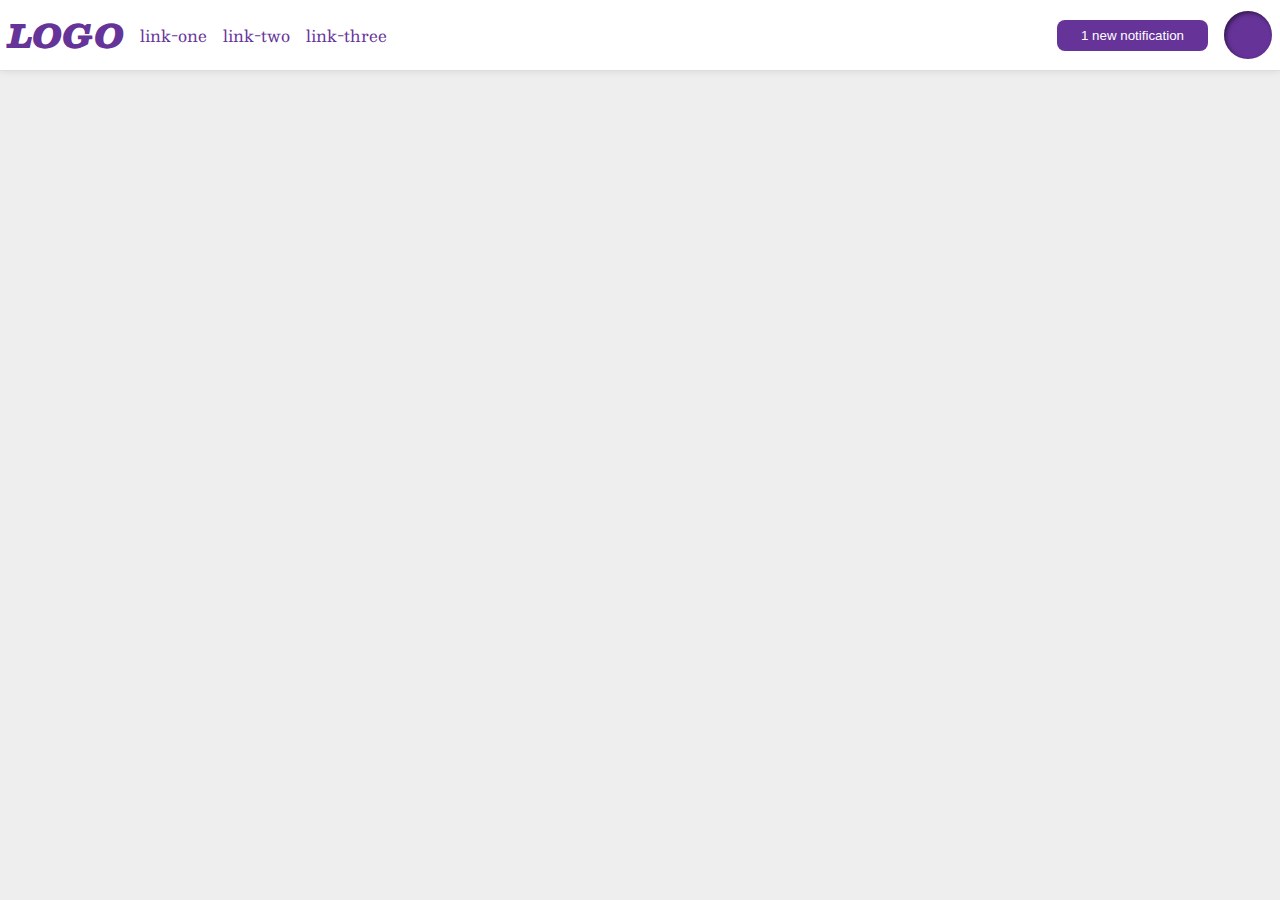
<file: flex/03-flex-header-2/index.html>
<!DOCTYPE html>
<html lang="en">

<head>
  <meta charset="UTF-8">
  <meta http-equiv="X-UA-Compatible" content="IE=edge">
  <meta name="viewport" content="width=device-width, initial-scale=1.0">
  <title>Flex Header 2</title>
  <link rel="stylesheet" href="style.css">
</head>

<body>
  <div class="header">
    <div class="left">
      <div class="logo">
        LOGO
      </div>
      <ul class="links">
        <li><a href="https://google.com">link-one</a></li>
        <li><a href="https://google.com">link-two</a></li>
        <li><a href="https://google.com">link-three</a></li>
      </ul>
    </div>
    <div class="right">
      <button class="notifications">
        1 new notification
      </button>
      <div class="profile-image"></div>
    </div>
  </div>
</body>

</html>
</file>
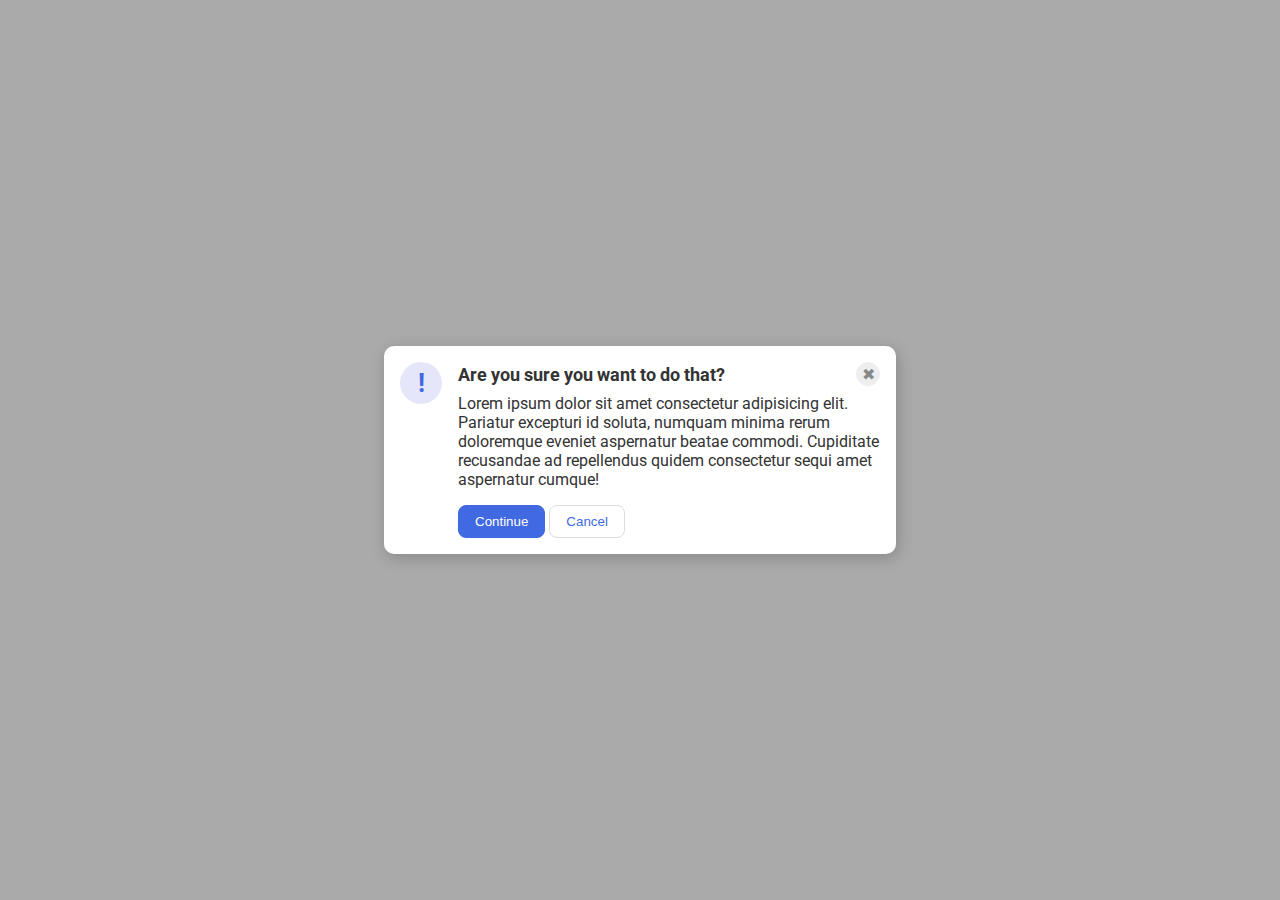
<file: flex/05-flex-modal/index.html>
<!DOCTYPE html>
<html lang="en">

<head>
  <meta charset="UTF-8">
  <meta http-equiv="X-UA-Compatible" content="IE=edge">
  <meta name="viewport" content="width=device-width, initial-scale=1.0">
  <link rel="stylesheet" href="style.css">
  <title>Modal</title>
</head>

<body>
  <div class="modal">
    <div class="icon">!</div>
    <div class="container">
      <div class="header">Are you sure you want to do that?
        <button class="close-button">✖</button>
      </div>
      <div class="text">Lorem ipsum dolor sit amet consectetur adipisicing elit. Pariatur excepturi id soluta, numquam
        minima rerum doloremque eveniet aspernatur beatae commodi. Cupiditate recusandae ad repellendus quidem
        consectetur
        sequi amet aspernatur cumque!</div>
      <button class="continue">Continue</button>
      <button class="cancel">Cancel</button>
    </div>
  </div>
</body>

</html>
</file>
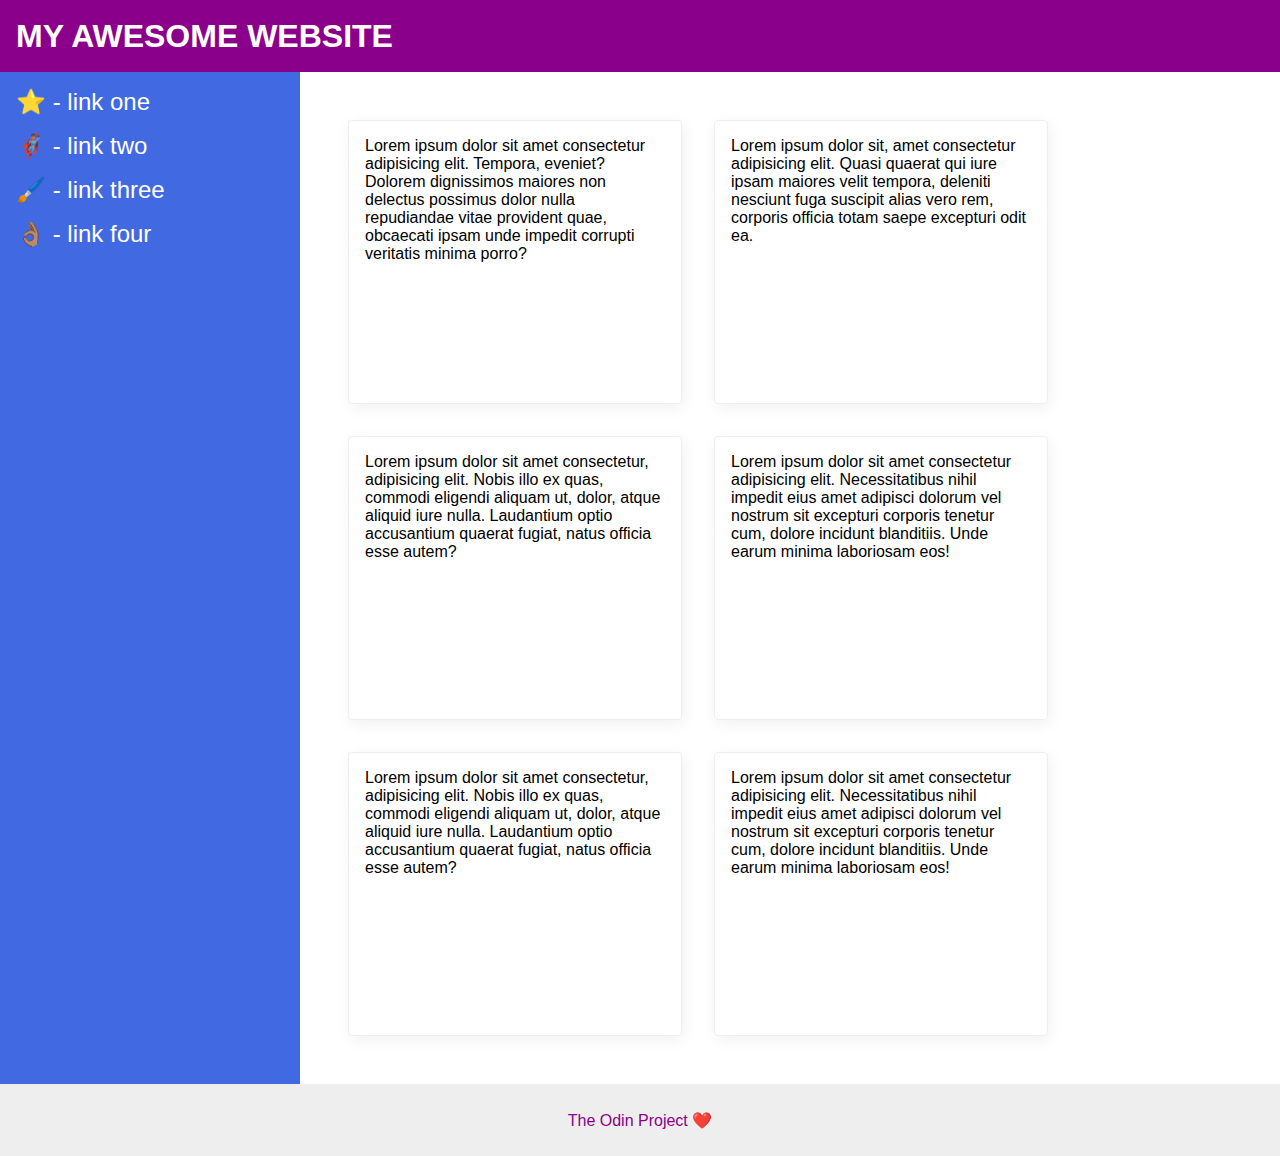
<file: flex/07-flex-layout-2/index.html>
<!DOCTYPE html>
<html lang="en">

<head>
  <meta charset="UTF-8">
  <meta http-equiv="X-UA-Compatible" content="IE=edge">
  <meta name="viewport" content="width=device-width, initial-scale=1.0">
  <title>The Holy Grail</title>
  <link rel="stylesheet" href="style.css">
</head>

<body>
  <div class="header">
    MY AWESOME WEBSITE
  </div>
  <div class="container">
    <div class="sidebar">
      <ul>
        <li><a href="#">⭐ - link one</a></li>
        <li><a href="#">🦸🏽‍♂️ - link two</a></li>
        <li><a href="#">🖌️ - link three</a></li>
        <li><a href="#">👌🏽 - link four</a></li>
      </ul>
    </div>
    <div class="cards-component">
      <div class="card">Lorem ipsum dolor sit amet consectetur adipisicing elit. Tempora, eveniet? Dolorem dignissimos
        maiores non delectus possimus dolor nulla repudiandae vitae provident quae, obcaecati ipsam unde impedit
        corrupti veritatis minima porro?</div>
      <div class="card">Lorem ipsum dolor sit, amet consectetur adipisicing elit. Quasi quaerat qui iure ipsam maiores
        velit tempora, deleniti nesciunt fuga suscipit alias vero rem, corporis officia totam saepe excepturi odit ea.
      </div>
      <div class="card">Lorem ipsum dolor sit amet consectetur, adipisicing elit. Nobis illo ex quas, commodi eligendi
        aliquam ut, dolor, atque aliquid iure nulla. Laudantium optio accusantium quaerat fugiat, natus officia esse
        autem?</div>
      <div class="card">Lorem ipsum dolor sit amet consectetur adipisicing elit. Necessitatibus nihil impedit eius amet
        adipisci dolorum vel nostrum sit excepturi corporis tenetur cum, dolore incidunt blanditiis. Unde earum minima
        laboriosam eos!</div>
      <div class="card">Lorem ipsum dolor sit amet consectetur, adipisicing elit. Nobis illo ex quas, commodi eligendi
        aliquam ut, dolor, atque aliquid iure nulla. Laudantium optio accusantium quaerat fugiat, natus officia esse
        autem?</div>
      <div class="card">Lorem ipsum dolor sit amet consectetur adipisicing elit. Necessitatibus nihil impedit eius amet
        adipisci dolorum vel nostrum sit excepturi corporis tenetur cum, dolore incidunt blanditiis. Unde earum minima
        laboriosam eos!</div>
    </div>
  </div>
  <div class="footer">
    The Odin Project ❤️
  </div>
</body>

</html>
</file>
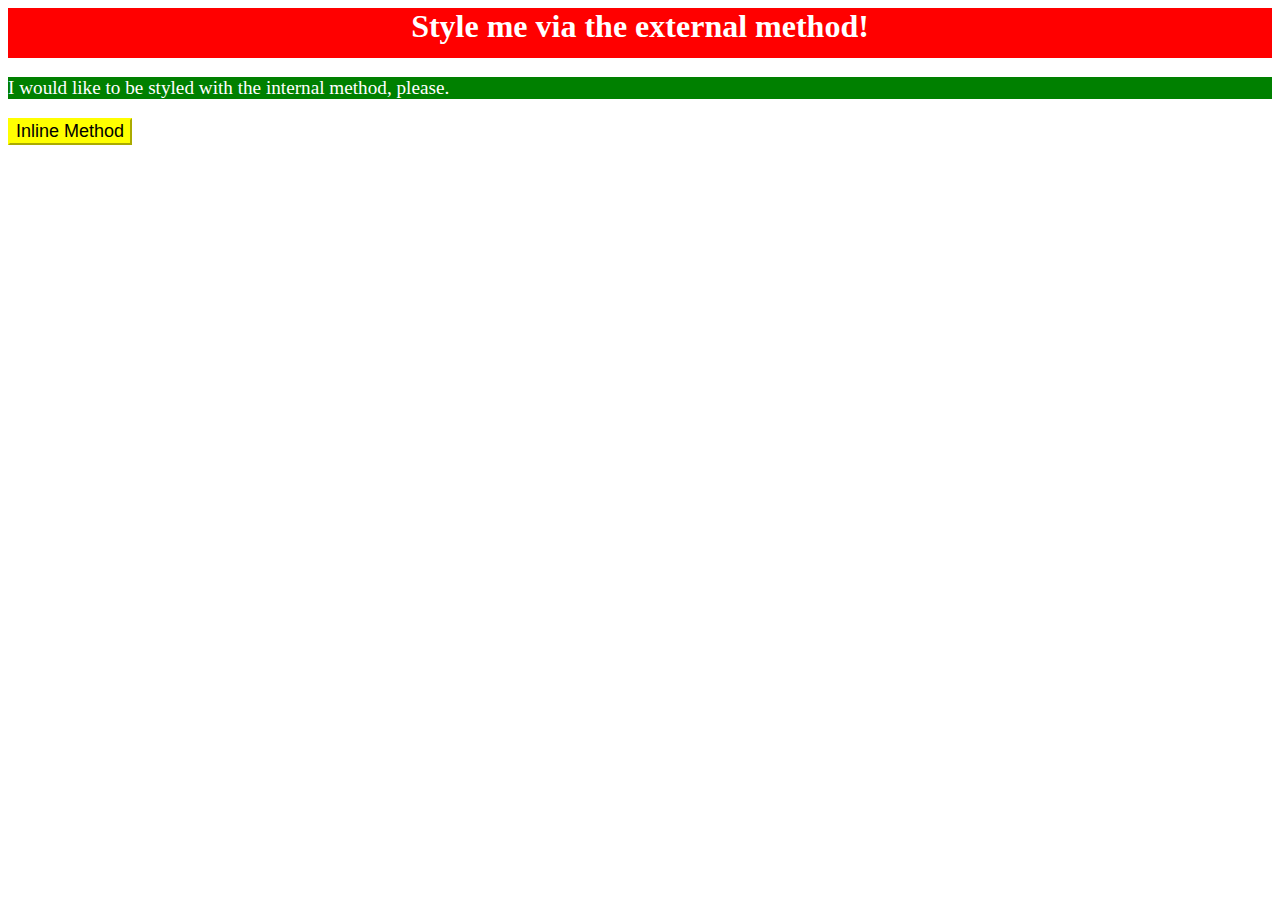
<file: foundations/01-css-methods/index.html>
<!DOCTYPE html>
<html lang="en">
  <head>
    <meta charset="UTF-8">
    <meta http-equiv="X-UA-Compatible" content="IE=edge">
    <meta name="viewport" content="width=device-width, initial-scale=1.0">
    <title>Methods for Adding CSS</title>
    <link rel="stylesheet" href="style.css">
    <style>
      p {
        color: white;
        background-color: green;
        font-family: 'Times New Roman', Times, serif;
        font-size: larger;
      }
    </style>
  </head>
  <body>
    <div>Style me via the external method!</div>
    <p>I would like to be styled with the internal method, please.</p>
    <button style="color: black; background-color: yellow; border-color: yellow; font-size: large ;">Inline Method</button>
  </body>
</html>
</file>
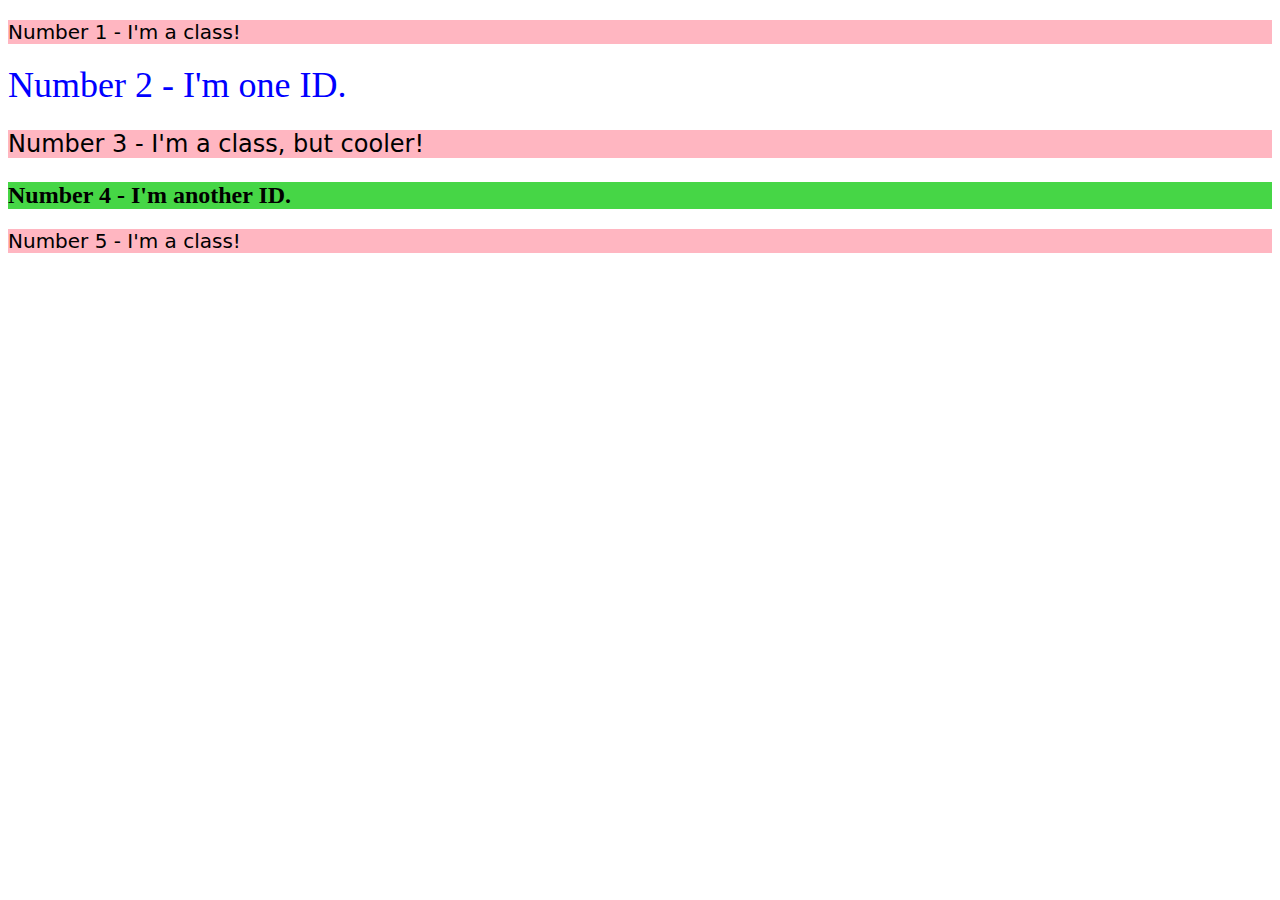
<file: foundations/02-class-id-selectors/index.html>
<!DOCTYPE html>
<html lang="en">
  <head>
    <meta charset="UTF-8">
    <meta http-equiv="X-UA-Compatible" content="IE=edge">
    <meta name="viewport" content="width=device-width, initial-scale=1.0">
    <title>Class and ID Selectors</title>
    <link rel="stylesheet" href="style.css">
  </head>
  <body>
    <p class="odd">Number 1 - I'm a class!</p>
    <div id="two">Number 2 - I'm one ID.</div>
    <p class="odd size-selector">Number 3 - I'm a class, but cooler!</p>
    <div class="size-selector" id="four">Number 4 - I'm another ID.</div>
    <p class="odd">Number 5 - I'm a class!</p>
  </body>
</html>
</file>
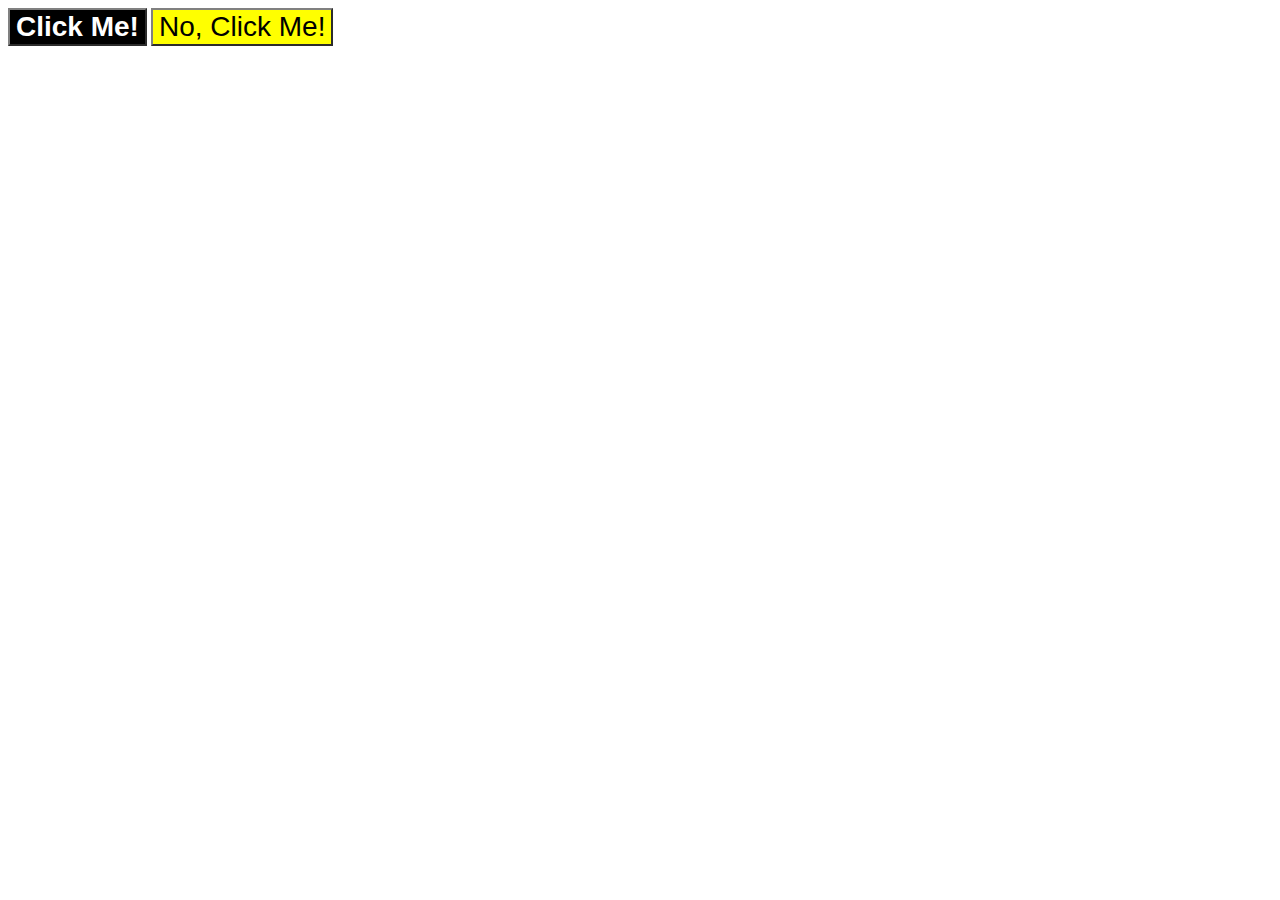
<file: foundations/03-grouping-selectors/index.html>
<!DOCTYPE html>
<html lang="en">
  <head>
    <meta charset="UTF-8">
    <meta http-equiv="X-UA-Compatible" content="IE=edge">
    <meta name="viewport" content="width=device-width, initial-scale=1.0">
    <title>Grouping Selectors</title>
    <link rel="stylesheet" href="style.css">
  </head>
  <body>
    <button class="clickme">Click Me!</button>
    <button class="noclickme">No, Click Me!</button>
  </body>
</html>
</file>
<file: flex/03-flex-header-2/style.css>
/* this is some magical font-importing.  
you'll learn about it later. */
@import url('https://fonts.googleapis.com/css2?family=Besley:ital,wght@0,400;1,900&display=swap');

body {
  margin: 0;
  background: #eee;
  font-family: Besley, serif;
}

.header {
  background: white;
  border-bottom: 1px solid #ddd;
  box-shadow: 0 0 8px rgba(0,0,0,.1);
  display: flex;
  justify-content: space-between;
  padding: 8px;
}

.profile-image {
  background: rebeccapurple;
  box-shadow: inset 2px 2px 4px rgba(0,0,0,.5);
  border-radius: 50%;
  width: 48px;
  height: 48px;
}

.logo {
  color: rebeccapurple;
  font-size: 32px;
  font-weight: 900;
  font-style: italic;
}

button {
  border: none;
  border-radius: 8px;
  background: rebeccapurple;
  color: white;
  padding: 8px 24px;

}

a {
  /* this removes the line under our links */
  text-decoration: none;
  color: rebeccapurple;
}

ul {
  list-style-type: none;
  padding: 0;
  margin: 0;
  display: flex;
  gap: 16px;
}

.left,
.right {
  display: flex;
  align-items: center;
  gap: 16px;
}
</file>
<file: flex/05-flex-modal/style.css>
@import url('https://fonts.googleapis.com/css2?family=Roboto:wght@400;700&display=swap');

html, body {
  height: 100%;
}

body {
  font-family: Roboto, sans-serif;
  margin: 0;
  background: #aaa;
  color: #333;
  /* I'll give you this one for free lol */
  display: flex;
  align-items: center;
  justify-content: center;
}

.modal {
  background: white;
  width: 480px;
  border-radius: 10px;
  box-shadow: 2px 4px 16px rgba(0,0,0,.2);
}

.icon {
  color: royalblue;
  font-size: 26px;
  font-weight: 700;
  background: lavender;
  width: 42px;
  height: 42px;
  border-radius: 50%;
  display: flex;
  align-items: center;
  justify-content: center;
}

.close-button {
  background: #eee;
  border-radius: 50%;
  color: #888;
  font-weight: 400;
  font-size: 16px;
  height: 24px;
  width: 24px;
  display: flex;
  align-items: center;
  justify-content: center;
  border: 1px solid #eee;
  padding: 0;
}

button {
  cursor: pointer;
  padding: 8px 16px;
  border-radius: 8px;
}

button.continue {
  background: royalblue;
  border: 1px solid royalblue;
  color: white;
}

button.cancel {
  background: white;
  border: 1px solid #ddd;
  color: royalblue;
}

.modal {
  display: flex;
  gap: 16px;
  padding: 16px;
}

.icon {
  flex-shrink: 0;
}

.header {
  display: flex;
  justify-content: space-between;
  align-items: center;
  font-size: 18px;
  font-weight: 700;
  margin-bottom: 8px;
}

.text {
  margin-bottom: 16px;
}
</file>
<file: flex/07-flex-layout-2/style.css>
body {
  font-family: -apple-system, BlinkMacSystemFont, 'Segoe UI', Roboto, Oxygen, Ubuntu, Cantarell, 'Open Sans', 'Helvetica Neue', sans-serif;
  margin: 0;
  min-height: 100vh;
}

.header {
  height: 72px;
  background: darkmagenta;
  color: white;
}

.footer {
  height: 72px;
  background: #eee;
  color: darkmagenta;
}

.sidebar {
  width: 300px;
  background: royalblue;
  box-sizing: border-box;
}

.card {
  border: 1px solid #eee;
  box-shadow: 2px 4px 16px rgba(0,0,0,.06);
  border-radius: 4px;
  width: 300px;
  height: 250px;
  padding: 16px;
}

/* solution */

ul {
  list-style: none;
  margin: 0;
  padding: 0;
}

li {
  margin-bottom: 16px;
}

a {
  text-decoration: none;
  color: white;
  font-size: 24px;
}

.container {
  display: flex;
  flex: 1;

}

.cards-component {
  display: flex;
  /* justify-content: space-evenly; */
  /* align-items: center; */
  flex-wrap: wrap;
  padding: 48px;
  gap: 32px;
}

body {
  display: flex;
  flex-direction: column;
  /* justify-content: center; */
}

.footer {
  display: flex;
  justify-content: center;
  align-items: center;
}

.header {
  display: flex;
  justify-content: flex-start;
  font-size: 32px;
  font-weight: 900;
  align-items: center;
  padding: 0 16px;
}

.sidebar {
  flex-shrink: 0;
  padding: 16px;
}
</file>
<file: foundations/01-css-methods/style.css>
div {
    height: 50px;
    color: white;
    background-color: red;
    text-align: center;
    font-family: 'Times New Roman', Times, serif;
    font-size: xx-large;
    font-weight: bold;
}
</file>
<file: foundations/02-class-id-selectors/style.css>
.odd {
    color: black;
    background-color: #ffb6c1;
    font-family: Verdana, DejaVu Sans, sans-serif;
    font-size: 20px;
}

#two {
    color: rgb(0, 0, 255);
    font-size: 36px;
}

.size-selector{
    font-size: 24px;
}

#four {
    background-color: rgb(70, 214, 70);
    font-weight: bold;
}
</file>
<file: foundations/03-grouping-selectors/style.css>
.clickme,
.noclickme {
    font-size: 28px;
    font-family: Helvetica, 'Times New Roman', sans-serif;
    border-color: gray;
}

.clickme {
    color: white;
    background-color: black;
    font-weight: bold;
}

.noclickme {
    color: black;
    background-color: yellow;
}
</file>
